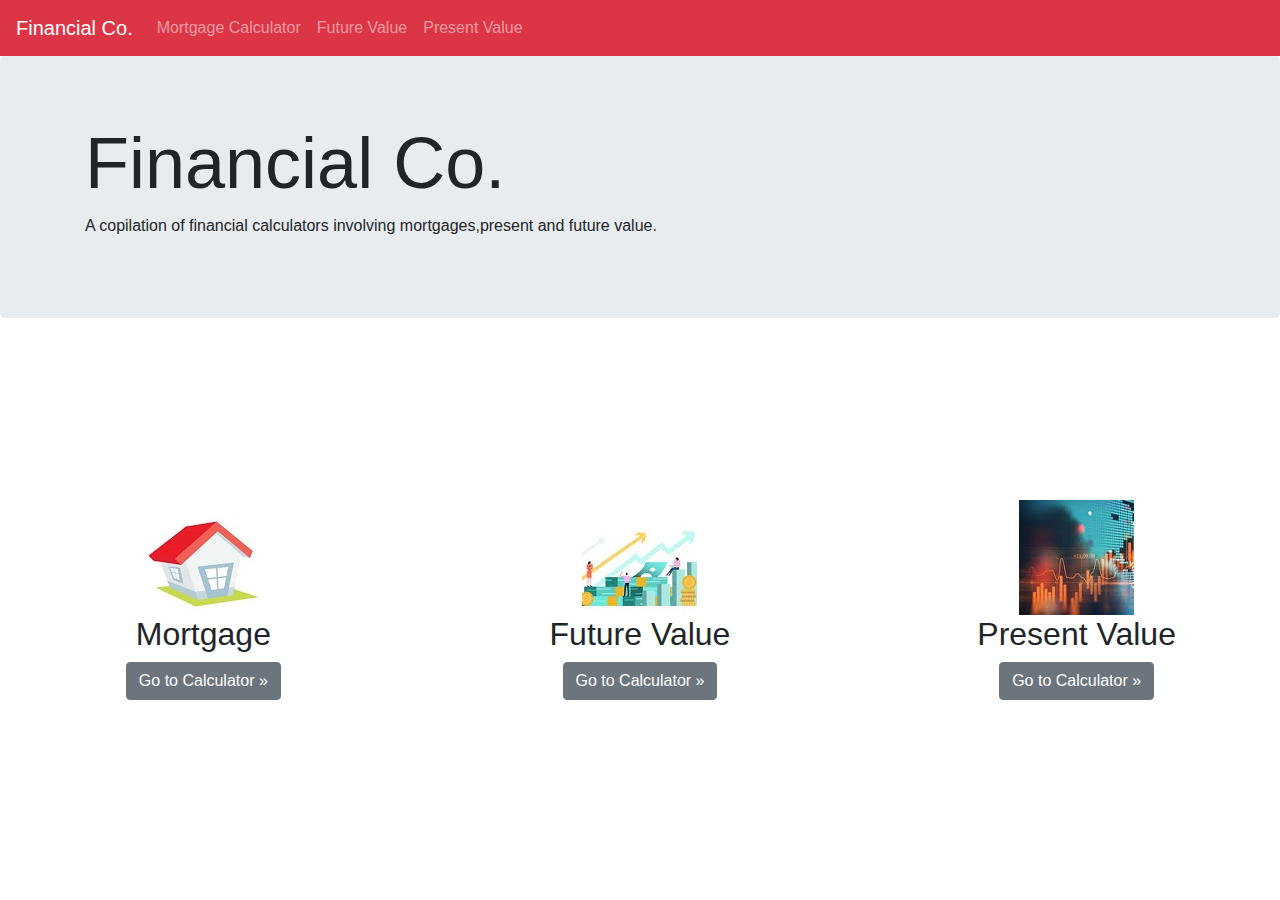
<file: index.html>
<!doctype html>
<html lang="en">

<head>
  <!-- Required meta tags -->
  <meta charset="utf-8">
  <meta name="viewport" content="width=device-width, initial-scale=1, shrink-to-fit=no">

  <!-- Bootstrap CSS -->
  <link rel="stylesheet" href="https://stackpath.bootstrapcdn.com/bootstrap/4.3.1/css/bootstrap.min.css"
    integrity="sha384-ggOyR0iXCbMQv3Xipma34MD+dH/1fQ784/j6cY/iJTQUOhcWr7x9JvoRxT2MZw1T" crossorigin="anonymous">

  <title>Financial Co.</title>
</head>

<body>
  <nav class="navbar navbar-expand-md navbar-dark bg-danger" >
    <a class="navbar-brand" href="index.html">Financial Co. </a>
    <button class="navbar-toggler" type="button" data-toggle="collapse" data-target="#navbarsExampleDefault"
      aria-controls="navbarsExampleDefault" aria-expanded="false" aria-label="Toggle navigation">
      <span class="navbar-toggler-icon"></span>
    </button>

    <div class="collapse navbar-collapse" id="navbarsExampleDefault">
      <ul class="navbar-nav mr-auto">
        <li class="nav-item">
          <a class="nav-link" href="mortgageCalc.html">Mortgage Calculator</a>
        </li>
        <li class="nav-item">
          <a class="nav-link" href="futureValue.html">Future Value</a>
        </li>
        <li class="nav-item">
          <a class="nav-link" href="presentValue.html">Present Value</a>
        </li>
      </ul>
    </div>
  </nav>
  <main>

    <!-- Main jumbotron for a primary marketing message or call to action -->
    <section class="jumbotron">
      <div class="container">
        <h1 class="display-3">Financial Co.</h1>
        <p> A copilation of financial calculators involving mortgages,present and future value. </p>
      </div>
    </section>

    <div class="container marketing"></div>

    <!-- Three columns -->
    <section class="row text-center">
      <div class="col-lg-4">
        <svg preserveAspectRatio="xMidYMid slice" focusable="false" role="img">
          <title>Mortgage</title>
        </svg>
        <img class="imgs" src="images/houses.jpg" alt="house">
        <h2>Mortgage</h2>
        <p><a class="btn btn-secondary" href="mortgageCalc.html" role="button">Go to Calculator &raquo;</a></p>
      </div>
      <!-- /.col-lg-4 -->
      <div class="col-lg-4">
        <svg preserveAspectRatio="xMidYMid slice" focusable="false" role="img" aria-label="Placeholder: 140x140">
          <title>Future Value</title>
        </svg>
        <img class="imgs" src="images/futureva.jpg" alt="house">
        <h2>Future Value</h2>
        <p><a class="btn btn-secondary" href="futureValue.html" role="button">Go to Calculator &raquo;</a></p>
      </div><!-- /.col-lg-4 -->
      <div class="col-lg-4">
        <svg preserveAspectRatio="xMidYMid slice" focusable="false" role="img" aria-label="Placeholder: 140x140">
          <title>Present Value</title>
        </svg>
        <img class="imgs" src="images/presetva.jpg" alt="house">
        <h2>Present Value</h2>
        <p><a class="btn btn-secondary" href="presentValue.html" role="button">Go to Calculator &raquo;</a></p>
      </div><!-- /.col-lg-4 -->
    </section><!-- /.row -->


  </main>



  <!-- Optional JavaScript -->
  <!-- jQuery first, then Popper.js, then Bootstrap JS -->
  <script src="https://code.jquery.com/jquery-3.3.1.slim.min.js"
    integrity="sha384-q8i/X+965DzO0rT7abK41JStQIAqVgRVzpbzo5smXKp4YfRvH+8abtTE1Pi6jizo"
    crossorigin="anonymous"></script>
  <script src="https://cdnjs.cloudflare.com/ajax/libs/popper.js/1.14.7/umd/popper.min.js"
    integrity="sha384-UO2eT0CpHqdSJQ6hJty5KVphtPhzWj9WO1clHTMGa3JDZwrnQq4sF86dIHNDz0W1"
    crossorigin="anonymous"></script>
  <script src="https://stackpath.bootstrapcdn.com/bootstrap/4.3.1/js/bootstrap.min.js"
    integrity="sha384-JjSmVgyd0p3pXB1rRibZUAYoIIy6OrQ6VrjIEaFf/nJGzIxFDsf4x0xIM+B07jRM"
    crossorigin="anonymous"></script>
</body>

</html>
</file>
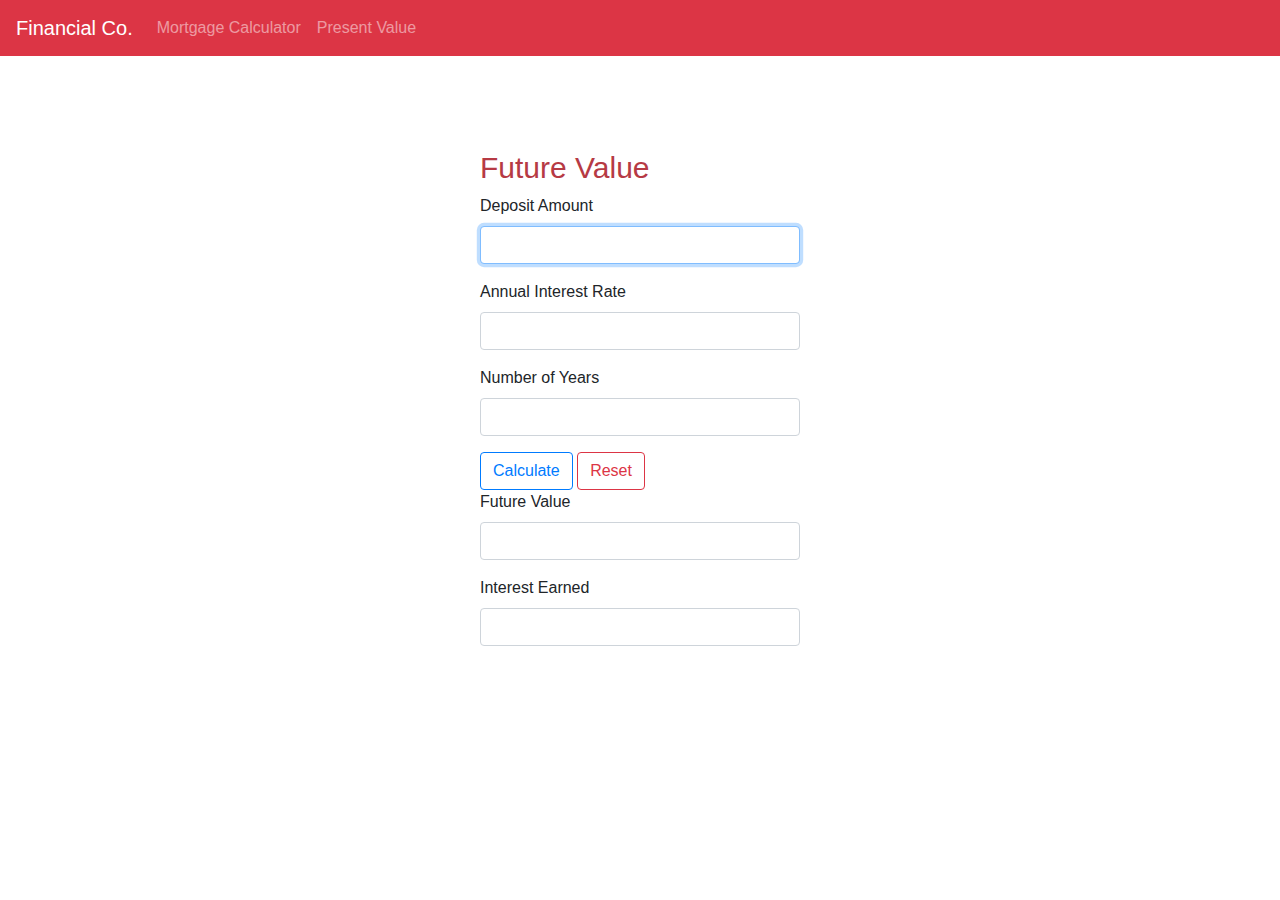
<file: futureValue.html>
<!doctype html>
<html lang="en">

<head>
    <!-- Required meta tags -->
    <meta charset="utf-8">
    <meta name="viewport" content="width=device-width, initial-scale=1, shrink-to-fit=no">

    <!-- Bootstrap CSS -->
    <link rel="stylesheet" href="https://stackpath.bootstrapcdn.com/bootstrap/4.3.1/css/bootstrap.min.css"
        integrity="sha384-ggOyR0iXCbMQv3Xipma34MD+dH/1fQ784/j6cY/iJTQUOhcWr7x9JvoRxT2MZw1T" crossorigin="anonymous">
    <link rel="stylesheet" type="text/css" href="styles/styles.css">
    <script src="scripts/futureCalc.js"></script>
    <title>Financial Co.</title>
</head>

<body>
    <nav class="navbar navbar-expand-md navbar-dark fixed-top bg-danger">
        <a class="navbar-brand" href="index.html">Financial Co.</a>
        <button class="navbar-toggler" type="button" data-toggle="collapse" data-target="#navbarsExampleDefault"
            aria-controls="navbarsExampleDefault" aria-expanded="false" aria-label="Toggle navigation">
            <span class="navbar-toggler-icon"></span>
        </button>

        <div class="collapse navbar-collapse" id="navbarsExampleDefault">
            <ul class="navbar-nav mr-auto">
                <li class="nav-item">
                    <a class="nav-link" href="mortgageCalc.html">Mortgage Calculator</a>
                </li>
                <li class="nav-item">
                    <a class="nav-link" href="presentValue.html">Present Value</a>
                </li>
            </ul>
        </div>
    </nav>

    <Main class="row no-gutters">
        <section class="container col-md-3 left ">
            <div class="row">
                <div class="col">
                    <h1>Future Value</h1>
                    <form class="form-signin " autocomplete="off" method="GET">
                        <div class="form-group">
                            <label for="depositAmnt">Deposit Amount </label>
                            <input type="text" class="form-control" id="depositAmnt" autofocus>
                        </div>
                        <div class="form-group">
                            <label for="anIntRate">Annual Interest Rate </label>
                            <input type="text" class="form-control" id="anIntRate">
                        </div>
                        <div class="form-group">
                            <label for="numOfYears">Number of Years </label>
                            <input type="text" class="form-control" id="numOfYears">
                        </div>
                        <button id="futureBtn" type="button" class="btn btn-outline-primary">Calculate</button>
                        <button type="reset" class="btn btn-outline-danger">Reset</button>
                        <!--- Result-->
                        <div class="form-group">
                            <label for="results">Future Value</label>
                            <input type="text" class="form-control" id="results">
                        </div>
                        <div class="form-group">
                            <label for="results2">Interest Earned </label>
                            <input type="text" class="form-control" id="results2">
                        </div>
                    </form>
                </div>
            </div>
        </section>
    </main>


    <!-- Optional JavaScript -->
    <!-- jQuery first, then Popper.js, then Bootstrap JS -->
    <script src="https://code.jquery.com/jquery-3.3.1.slim.min.js"
        integrity="sha384-q8i/X+965DzO0rT7abK41JStQIAqVgRVzpbzo5smXKp4YfRvH+8abtTE1Pi6jizo"
        crossorigin="anonymous"></script>
    <script src="https://cdnjs.cloudflare.com/ajax/libs/popper.js/1.14.7/umd/popper.min.js"
        integrity="sha384-UO2eT0CpHqdSJQ6hJty5KVphtPhzWj9WO1clHTMGa3JDZwrnQq4sF86dIHNDz0W1"
        crossorigin="anonymous"></script>
    <script src="https://stackpath.bootstrapcdn.com/bootstrap/4.3.1/js/bootstrap.min.js"
        integrity="sha384-JjSmVgyd0p3pXB1rRibZUAYoIIy6OrQ6VrjIEaFf/nJGzIxFDsf4x0xIM+B07jRM"
        crossorigin="anonymous"></script>
</body>

</html>
</file>
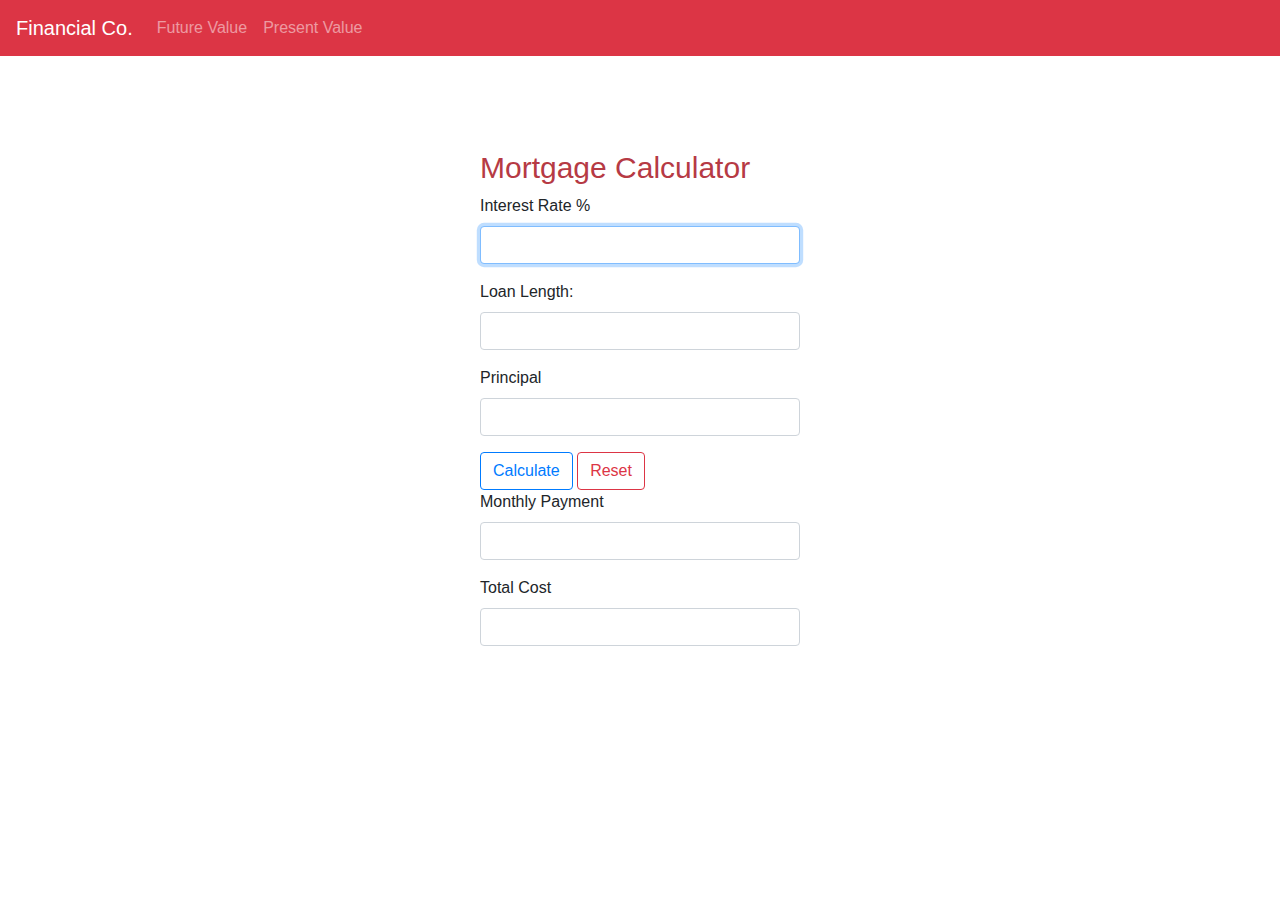
<file: mortgageCalc.html>
<!doctype html>
<html lang="en">

<head>
    <!-- Required meta tags -->
    <meta charset="utf-8">
    <meta name="viewport" content="width=device-width, initial-scale=1, shrink-to-fit=no">

    <!-- Bootstrap CSS -->
    <link rel="stylesheet" href="https://stackpath.bootstrapcdn.com/bootstrap/4.3.1/css/bootstrap.min.css"
        integrity="sha384-ggOyR0iXCbMQv3Xipma34MD+dH/1fQ784/j6cY/iJTQUOhcWr7x9JvoRxT2MZw1T" crossorigin="anonymous">
    <link rel="stylesheet" type="text/css" href="styles/styles.css">
    <script src="scripts/mortgage.js"></script>
    <title>Financial Co.</title>
</head>

<body>
    <nav class="navbar navbar-expand-md navbar-dark fixed-top bg-danger">
        <a class="navbar-brand" href="index.html">Financial Co.</a>
        <button class="navbar-toggler" type="button" data-toggle="collapse" data-target="#navbarsExampleDefault"
            aria-controls="navbarsExampleDefault" aria-expanded="false" aria-label="Toggle navigation">
            <span class="navbar-toggler-icon"></span>
        </button>

        <div class="collapse navbar-collapse" id="navbarsExampleDefault">
            <ul class="navbar-nav mr-auto">
                <li class="nav-item">
                    <a class="nav-link" href="futureValue.html">Future Value</a>
                </li>
                <li class="nav-item">
                    <a class="nav-link" href="presentValue.html">Present Value</a>
                </li>
            </ul>
        </div>
    </nav>

    <Main class="row no-gutters">
        <section class="container col-md-3 left ">
            <div class="row">
                <div class="col ">
                    <h1>Mortgage Calculator</h1>
                    <form class="form-signin " autocomplete="off" method="GET" >
                        <div class="form-group">
                            <label for="intRate">Interest Rate %</label>
                            <input type="text" class="form-control" id="intRate" autofocus >
                        </div>
                        <div class="form-group">
                            <label for="loanLength">Loan Length:</label>
                            <input type="text" class="form-control" id="loanLength">
                        </div>
                        <div class="form-group">
                            <label for="princpl">Principal </label>
                            <input type="text" class="form-control" id="princpl">
                        </div>
                        <button id="mortageBtn" type="button" class="btn btn-outline-primary">Calculate</button>
                        <button type="reset" class="btn btn-outline-danger">Reset</button>
                        <!--- Result-->
                        <div class="form-group">
                            <label for="monthlyPayment">Monthly Payment </label>
                            <input type="text" class="form-control" id="monthlyPayment">
                        </div>
                        <div class="form-group">
                            <label for="totalCst">Total Cost </label>
                            <input type="text" class="form-control" id="totalCst">
                        </div>
                    </form>
                </div>
            </div>
        </section>
    </main>
    <!-- Optional JavaScript -->
    <!-- jQuery first, then Popper.js, then Bootstrap JS -->
    <script src="https://code.jquery.com/jquery-3.3.1.slim.min.js"
        integrity="sha384-q8i/X+965DzO0rT7abK41JStQIAqVgRVzpbzo5smXKp4YfRvH+8abtTE1Pi6jizo"
        crossorigin="anonymous"></script>
    <script src="https://cdnjs.cloudflare.com/ajax/libs/popper.js/1.14.7/umd/popper.min.js"
        integrity="sha384-UO2eT0CpHqdSJQ6hJty5KVphtPhzWj9WO1clHTMGa3JDZwrnQq4sF86dIHNDz0W1"
        crossorigin="anonymous"></script>
    <script src="https://stackpath.bootstrapcdn.com/bootstrap/4.3.1/js/bootstrap.min.js"
        integrity="sha384-JjSmVgyd0p3pXB1rRibZUAYoIIy6OrQ6VrjIEaFf/nJGzIxFDsf4x0xIM+B07jRM"
        crossorigin="anonymous"></script>
</body>

</html>
</file>
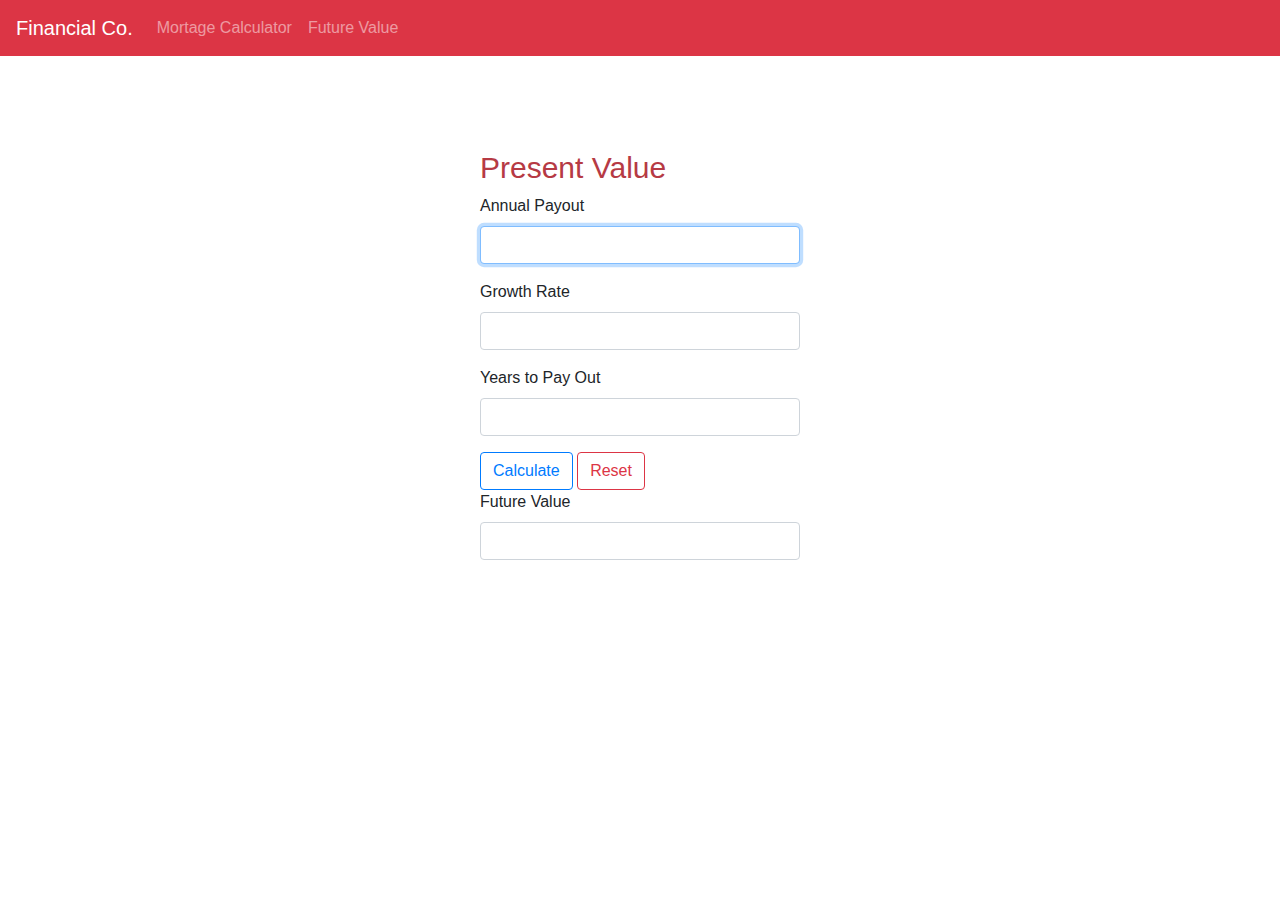
<file: presentValue.html>
<!doctype html>
<html lang="en">

<head>
    <!-- Required meta tags -->
    <meta charset="utf-8">
    <meta name="viewport" content="width=device-width, initial-scale=1, shrink-to-fit=no">

    <!-- Bootstrap CSS -->
    <link rel="stylesheet" href="https://stackpath.bootstrapcdn.com/bootstrap/4.3.1/css/bootstrap.min.css"
        integrity="sha384-ggOyR0iXCbMQv3Xipma34MD+dH/1fQ784/j6cY/iJTQUOhcWr7x9JvoRxT2MZw1T" crossorigin="anonymous">
    <link rel="stylesheet" type="text/css" href="styles/styles.css">
    <script src="scripts/presentCalc.js"></script>
    <title>Financial Co.</title>
</head>

<body>
    <nav class="navbar navbar-expand-md navbar-dark fixed-top bg-danger">
        <a class="navbar-brand" href="index.html">Financial Co.</a>
        <button class="navbar-toggler" type="button" data-toggle="collapse" data-target="#navbarsExampleDefault"
            aria-controls="navbarsExampleDefault" aria-expanded="false" aria-label="Toggle navigation">
            <span class="navbar-toggler-icon"></span>
        </button>

        <div class="collapse navbar-collapse" id="navbarsExampleDefault">
            <ul class="navbar-nav mr-auto">
                <li class="nav-item">
                    <a class="nav-link" href="mortgageCalc.html">Mortage Calculator</a>
                </li>
                <li class="nav-item">
                    <a class="nav-link" href="futureValue.html">Future Value</a>
                </li>
            </ul>
        </div>
    </nav>
    <Main class="row no-gutters">
        <section class="container col-md-3 left ">
            <div class="row">
                <div class="col">
                    <h1>Present Value</h1>
                    <form class="form-signin " autocomplete="off" method="GET">
                        <div class="form-group">
                            <label for="anPayout">Annual Payout</label>
                            <input type="text" class="form-control" id="anPayout" autofocus>
                        </div>
                        <div class="form-group">
                            <label for="growthRte">Growth Rate</label>
                            <input type="text" class="form-control" id="growthRte">
                        </div>
                        <div class="form-group">
                            <label for="numOfYears">Years to Pay Out</label>
                            <input type="text" class="form-control" id="numOfYears">
                        </div>
                        <button id="presentBtn" type="button" class="btn btn-outline-primary">Calculate</button>
                        <button type="reset" class="btn btn-outline-danger">Reset</button>
                        <!--- Result-->
                        <div class="form-group">
                            <label for="futureValue">Future Value</label>
                            <input type="text" class="form-control" id="futureValue">
                        </div>
                    </form>
                </div>
            </div>
        </section>
    </main>


    <!-- Optional JavaScript -->
    <!-- jQuery first, then Popper.js, then Bootstrap JS -->
    <script src="https://code.jquery.com/jquery-3.3.1.slim.min.js"
        integrity="sha384-q8i/X+965DzO0rT7abK41JStQIAqVgRVzpbzo5smXKp4YfRvH+8abtTE1Pi6jizo"
        crossorigin="anonymous"></script>
    <script src="https://cdnjs.cloudflare.com/ajax/libs/popper.js/1.14.7/umd/popper.min.js"
        integrity="sha384-UO2eT0CpHqdSJQ6hJty5KVphtPhzWj9WO1clHTMGa3JDZwrnQq4sF86dIHNDz0W1"
        crossorigin="anonymous"></script>
    <script src="https://stackpath.bootstrapcdn.com/bootstrap/4.3.1/js/bootstrap.min.js"
        integrity="sha384-JjSmVgyd0p3pXB1rRibZUAYoIIy6OrQ6VrjIEaFf/nJGzIxFDsf4x0xIM+B07jRM"
        crossorigin="anonymous"></script>
</body>

</html>
</file>
<file: styles/styles.css>
body {
    padding-top: 150px;
}

h1 {
    font-size: 30px;
    color: rgb(182, 58, 68)
}
</file>
